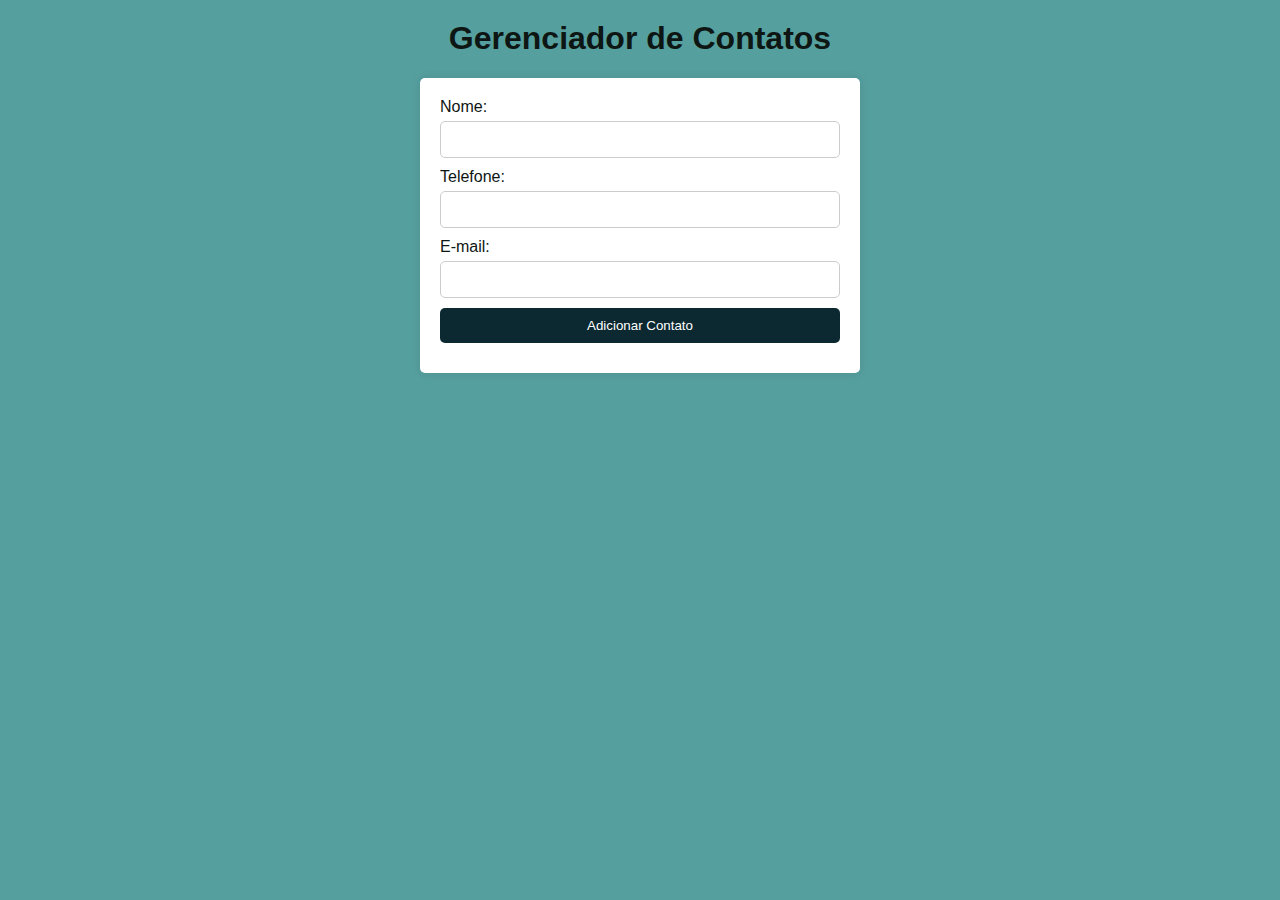
<file: index.html>
<!DOCTYPE html>
<html lang="pt-BR">
<head>
    <meta charset="UTF-8">
    <meta name="viewport" content="width=device-width, initial-scale=1.0">
    <title>Gerenciador de Contatos</title>
    <link rel="stylesheet" href="./style.css">
</head>
<body>
    <h1>Gerenciador de Contatos</h1>
    <form id="formulario">
        <label for="nome">Nome:</label>
        <input type="text" id="nome" required><br>
        <label for="telefone">Telefone:</label>
        <input type="tel" id="telefone" required><br>
        <label for="email">E-mail:</label>
        <input type="email" id="email" required><br>
        <button type="submit">Adicionar Contato</button>
    </form>
    
    <div id="listaContatos"></div>
    <script src="script.js"></script>
</body>
</html>
</file>
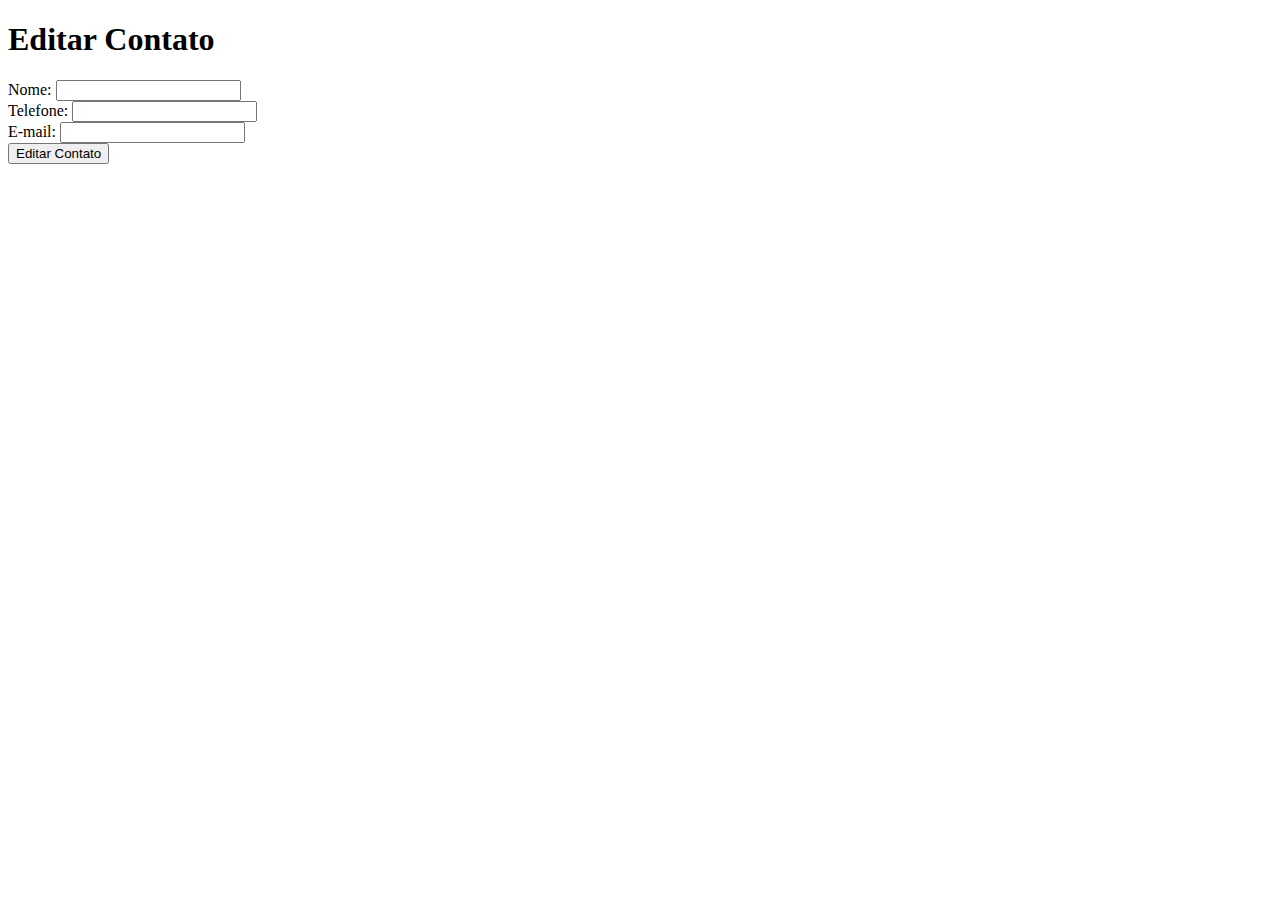
<file: editar.html>
<!DOCTYPE html>
<html lang="pt-BR">
<head>
    <meta charset="UTF-8">
    <meta name="viewport" content="width=device-width, initial-scale=1.0">
    <title>Gerenciador de Contatos</title>
</head>
<body>
    <h1>Editar Contato</h1>
    <form id="formulario">
        <label for="nome">Nome:</label>
        <input type="text" id="nome" required><br>
        <label for="telefone">Telefone:</label>
        <input type="tel" id="telefone" required><br>
        <label for="email">E-mail:</label>
        <input type="email" id="email" required><br>
        <button type="submit">Editar Contato</button>
    </form>
</body>
</html>
</file>
<file: style.css>
body {
    font-family: Arial, sans-serif;
    margin: 0;
    padding: 0;
    background-color: #559f9e;
}

h1 {
    text-align: center;
    margin-top: 20px;
    color: #0e1613;
}

#formulario {
    max-width: 400px;
    margin: 20px auto;
    padding: 20px;
    background-color: #fff;
    border-radius: 5px;
    box-shadow: 0 0 10px rgba(0, 0, 0, 0.1);
}

label {
    display: block;
    margin-bottom: 5px;
    color: #0e1613;
}

input[type="text"],
input[type="tel"],
input[type="email"],
button {
    width: 100%;
    padding: 10px;
    margin-bottom: 10px;
    border: 1px solid #ccc;
    border-radius: 5px;
    box-sizing: border-box;
}

button {
    background-color: #0c2831;
    color: #fff;
    border: none;
    cursor: pointer;
}

button:hover {
    background-color: #0c2831;
}

.contato {
    background-color: #fff;
    margin-bottom: 10px;
    padding: 10px;
    border: 1px solid #ccc;
    border-radius: 5px;
    box-shadow: 0 0 5px rgba(0, 0, 0, 0.1);
}

.contato h2 {
    margin-top: 0;
    width: ma;
}

#listaContatos {
    display: flex;
    flex-wrap: wrap;
    justify-content: flex-start; /* Distribui os cartões da esquerda para a direita */
}

.contato {
    background-color: #fff;
    margin-bottom: 10px;
    padding: 10px;
    border: 1px solid #ccc;
    border-radius: 5px;
    box-shadow: 0 0 5px rgba(0, 0, 0, 0.1);
    width: calc(20% - 20px); /* 20% para permitir até 5 cartões em uma linha, subtraindo a margem */
    margin-right: 20px; /* Margem direita para separar os cartões */
    margin-bottom: 20px; /* Adiciona margem inferior para separar os cartões verticalmente */
    box-sizing: border-box; /* Considerar a borda e o preenchimento na largura total */
}

.contato:nth-child(5n) {
    margin-right: 0; /* Remove a margem direita do quinto cartão em cada linha */
}




.contato button:hover {
    background-color: #c82333;
}
</file>
